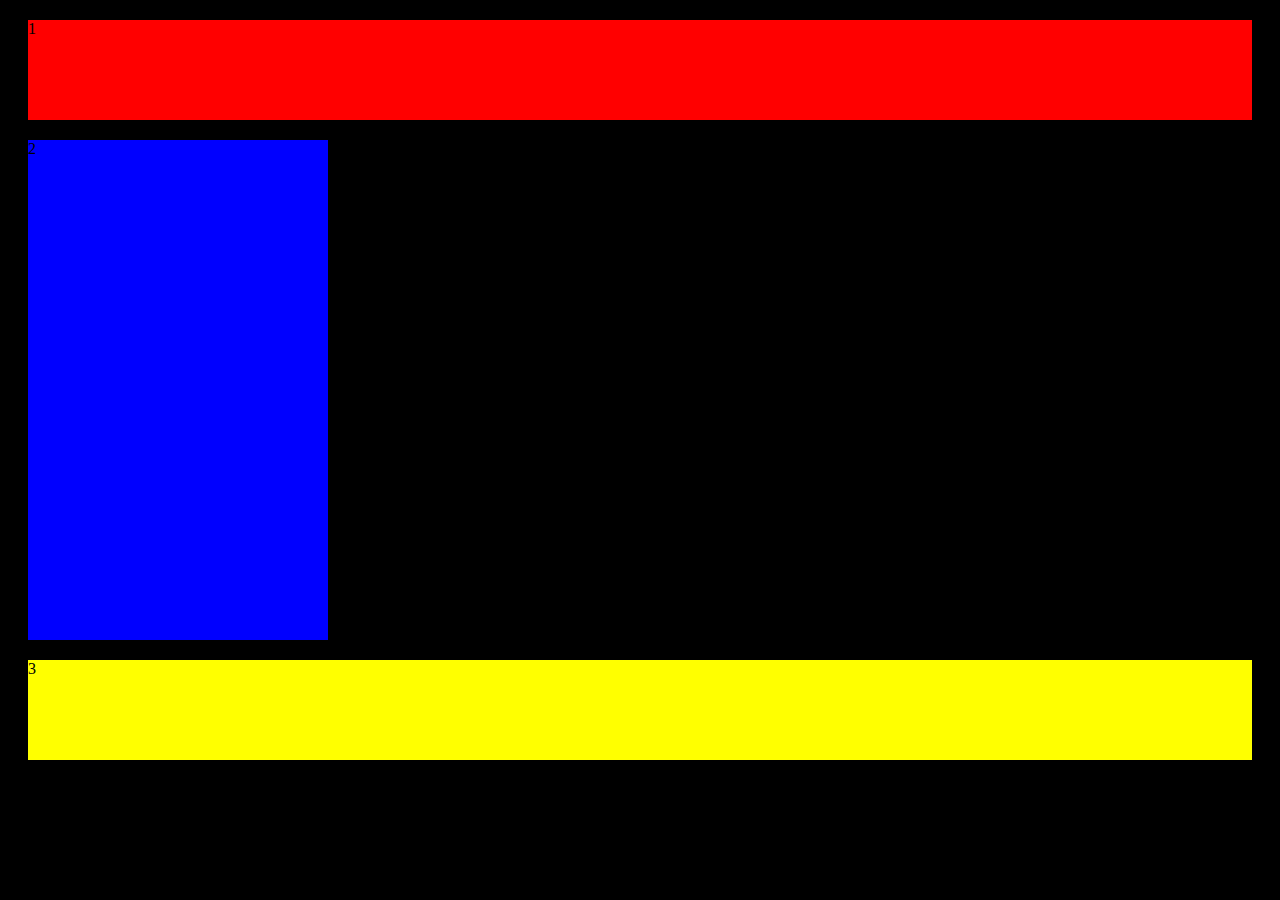
<file: CSS POSITIONS/index.html>
<!DOCTYPE html>
<html lang="en">
<head>
    <title>Document</title>
    <link rel="stylesheet" href="styles.css">
</head>
<body>


<div class="div1">1</div>
<div class="div2">2</div>
<div class="div3">3</div>
<div class="div4">4</div>
    
</body>
</html>
</file>
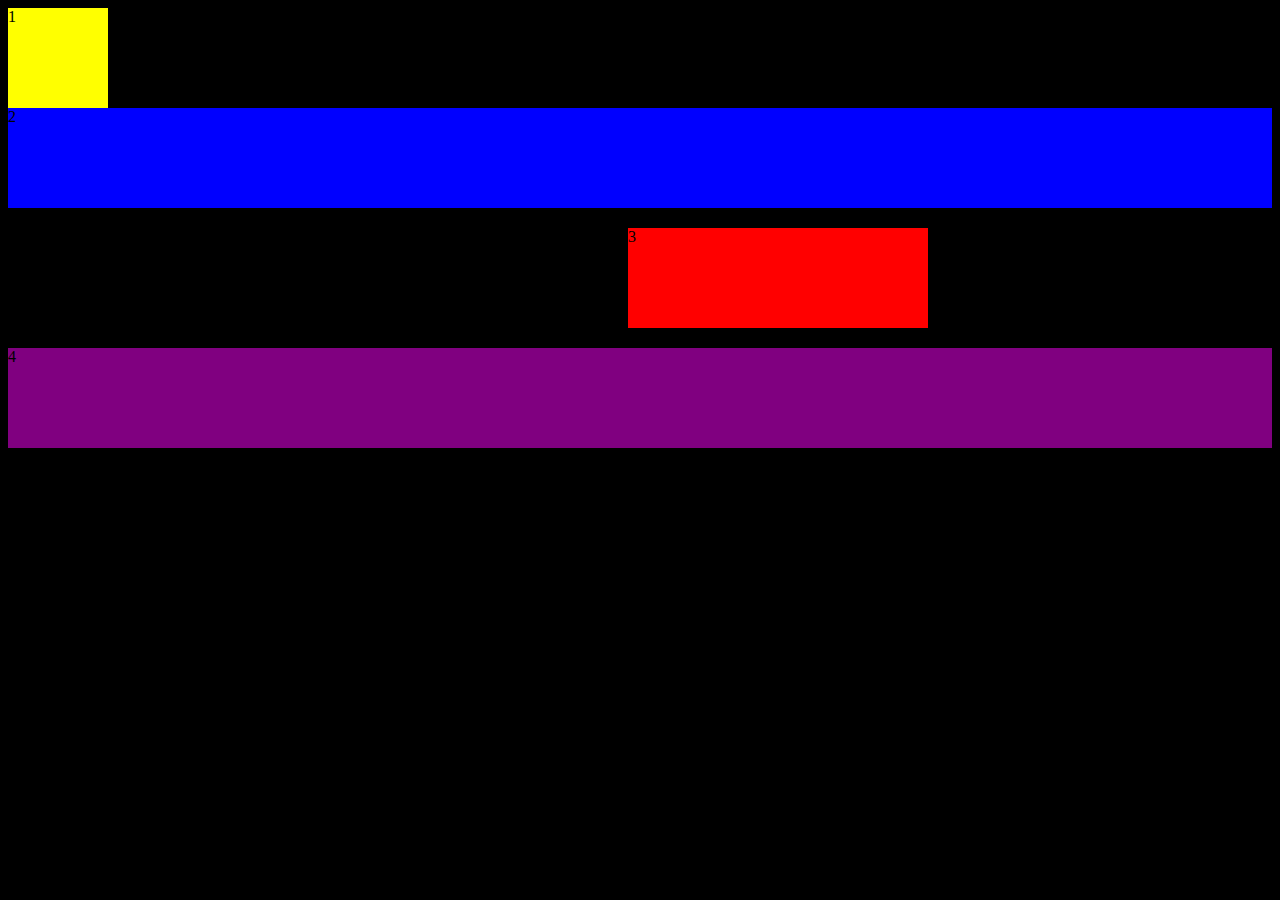
<file: DIVY/index.html>
<!DOCTYPE html>
<html lang="en">
<head>
    <title>Document</title>
<link rel="stylesheet" href="styles.css">
</head>
<body>

<div class="div1">1</div>
<div class="div2">2</div>
<div class="div3">3</div>
<div class="div4">4</div>
<div class ="div5">5</div>
    
</body>
</html>
</file>
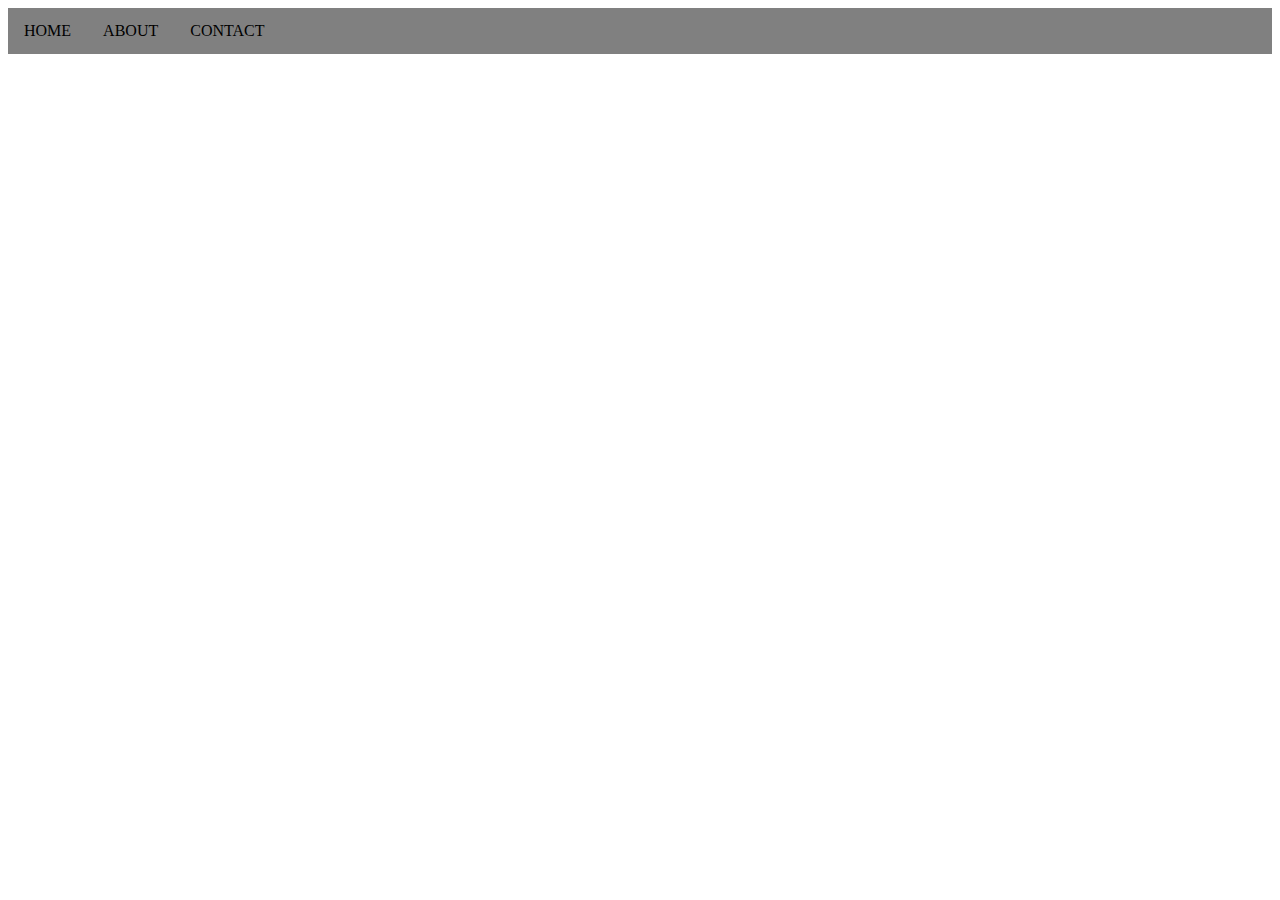
<file: hTmL NaV/index.html>
<!DOCTYPE html>
<html lang="en">
<head>
    
    <title>Document</title>
    <link rel="stylesheet" href="styles.css">
</head>
<body>
 <ul>
    <li><a href="https">HOME</a></li>
    <li><a href="https">ABOUT</a></li>
    <li><a href="https">CONTACT</a></li>
 </ul>

</body>
</html>
</file>
<file: CSS POSITIONS/styles.css>
.div1{ 
    position: relative;
    height: 100px;
    width: 1,000px;
    background-color: red;

}
.div2{ 
    position: relative;
    background-color: blue;
    height: 500px;
    width: 300px

}
.div3{
    position: relative;
    height: 100px;
    width : 1,000px;
    background-color: yellow;
}
div{
margin:  20px;
}
body{
    background-color: black;
}
</file>
<file: DIVY/styles.css>
.div1{ 
    position: relative;
    height: 100px;
    width: 100px;
    background-color: yellow;

}
.div2{ 
    position: relative;
    background-color: blue;
    height: 100px;
    width: 1,000px

}
.div3{
    position: relative;
    left: 600px;
    margin: 20px;
    height: 100px;
    width : 300px;
    background-color: red;
}
.div4{
position: relative;
height: 100px;
width: 1,000px;
background-color: purple;
}
body{
    background-color: black;
}
</file>
<file: hTmL NaV/styles.css>
ul{
    list-style-type: none;
    margin: 0;
    padding: 0;
    overflow: hidden;
    background-color: grey;
}

li{
    float: left;
}

li a{
    text-decoration: none;
    color: black;
    padding: 14px 16px;
    display: block;
}
</file>
